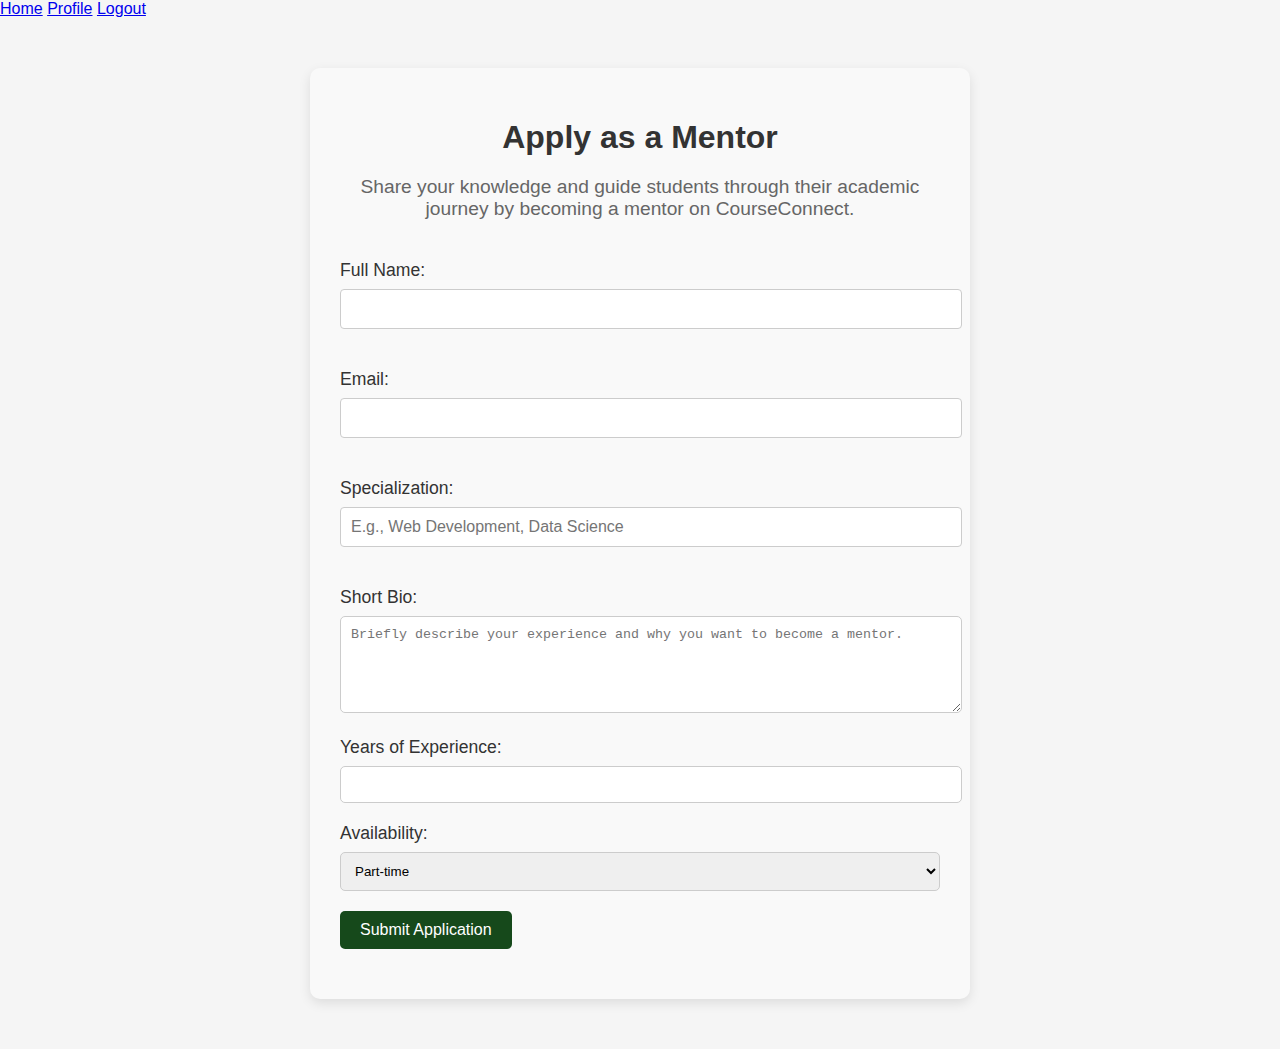
<file: templates/apply_mentor.html>
<!DOCTYPE html>
<html lang="en">
<head>
    <meta charset="UTF-8">
    <meta name="viewport" content="width=device-width, initial-scale=1.0">
    <title>Apply as a Mentor - CourseConnect</title>
    <link rel="stylesheet" href="/CSS/styles.css">
</head>
<body>
    <nav>
        <a href="index.html">Home</a>
        <a href="profile.html">Profile</a>
        <a href="logout.html">Logout</a>
    </nav>

    <div class="mentor-application-container">
        <div class="form-header">
            <h1>Apply as a Mentor</h1>
            <p>Share your knowledge and guide students through their academic journey by becoming a mentor on CourseConnect.</p>
        </div>

        <form action="submit_mentor_application" method="POST">
            <div class="form-group">
                <label for="full_name">Full Name:</label>
                <input type="text" id="full_name" name="full_name" required>
            </div>

            <div class="form-group">
                <label for="email">Email:</label>
                <input type="email" id="email" name="email" required>
            </div>

            <div class="form-group">
                <label for="specialization">Specialization:</label>
                <input type="text" id="specialization" name="specialization" placeholder="E.g., Web Development, Data Science" required>
            </div>

            <div class="form-group">
                <label for="bio">Short Bio:</label>
                <textarea id="bio" name="bio" rows="5" placeholder="Briefly describe your experience and why you want to become a mentor." required></textarea>
            </div>

            <div class="form-group">
                <label for="experience">Years of Experience:</label>
                <input type="number" id="experience" name="experience" required>
            </div>

            <div class="form-group">
                <label for="availability">Availability:</label>
                <select id="availability" name="availability">
                    <option value="part-time">Part-time</option>
                    <option value="full-time">Full-time</option>
                </select>
            </div>

            <div class="form-group">
                <button type="submit" class="btn-submit">Submit Application</button>
            </div>
        </form>
    </div>

</body>
</html>
</file>
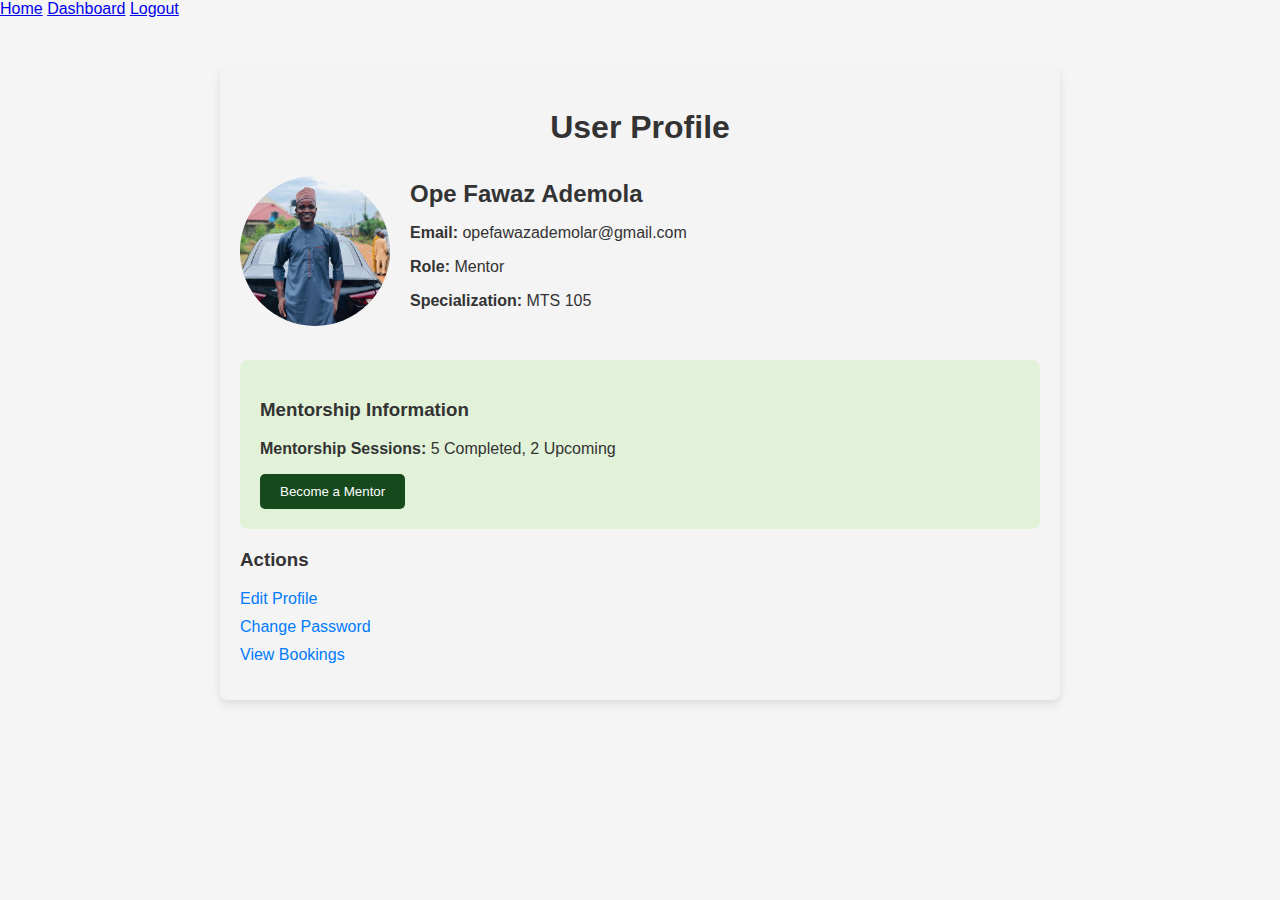
<file: templates/profile.html>
<!DOCTYPE html>
<html lang="en">
<head>
    <meta charset="UTF-8">
    <meta name="viewport" content="width=device-width, initial-scale=1.0">
    <title>User Profile - CourseConnect</title>
    <link rel="stylesheet" href="/CSS/styles.css">
</head>
<body>
    <nav>
        <a href="index.html">Home</a>
        <a href="dashboard.html">Dashboard</a>
        <a href="logout.html">Logout</a>
    </nav>

    <div class="profile-container">
        <div class="profile-header">
            <h1>User Profile</h1>
        </div>

        <div class="profile-info">
            <div class="profile-image">
                <img src="/images/My Picture.jpeg" alt="User's profile picture">
            </div>
            <div class="profile-details">
                <h2>Ope Fawaz Ademola</h2>
                <p><strong>Email:</strong> opefawazademolar@gmail.com</p>
                <p><strong>Role:</strong> Mentor</p>    
                <p><strong>Specialization:</strong> MTS 105</p>
            </div>
        </div>

        <div class="mentorship-status">
            <h3>Mentorship Information</h3>
            <p><strong>Mentorship Sessions:</strong> 5 Completed, 2 Upcoming</p>
            <button class="btn-mentor">Become a Mentor</button>
        </div>

        <div class="profile-actions">
            <h3>Actions</h3>
            <ul>
                <li><a href="edit-profile.html">Edit Profile</a></li>
                <li><a href="change-password.html">Change Password</a></li>
                <li><a href="view-bookings.html">View Bookings</a></li>
            </ul>
        </div>
    </div>

</body>
</html>
</file>
<file: CSS/styles.css>
/* General Styles */
body {
    font-family: 'Arial', sans-serif;
    margin: 0;
    padding: 0;
    background-color: #f5f5f5;
    color: #333;
}

header {
    background-color: #16491B;
    color: white;
    padding: 20px;
    display: flex;
    justify-content: space-between;
    align-items: center;
}

header .logo img {
    width: 150px;
}

header nav ul {
    list-style-type: none;
    margin: 0;
    padding: 0;
    display: flex;
    gap: 20px;
}

header nav ul li {
    display: inline;
}

header nav ul li a {
    color: white;
    text-decoration: none;
}

header nav ul li a:hover {
    text-decoration: underline;
}

.hero {
        display: flex;
        align-items: center;
        justify-content: space-between;
        padding: 50px;
        background: linear-gradient(rgba(0, 0, 0, 0.5), rgba(0, 0, 0, 0.5)), 
                    url('/images/Background image.jpg') no-repeat center center/cover;
        color: white;
        height: 400px;
}

.hero-content {
    max-width: 50%;
}

.hero-content h1 {
    font-size: 3em;
    margin-bottom: 20px;
}

.hero-content p {
    font-size: 1.2em;
    margin-bottom: 30px;
}

.cta-button {
    padding: 15px 30px;
    background-color: #4CAF50;
    color: white;
    text-decoration: none;
    border-radius: 5px;
    font-size: 1.2em;
}

.cta-button:hover {
    background-color: #45a049;
}

.features, .how-it-works, .testimonials, .cta {
    padding: 50px;
    text-align: center;
    background-color: white;
}

.features-grid, .testimonial-grid, .steps {
    display: flex;
    justify-content: center;
    gap: 30px;
}

.feature-item, .testimonial-item, .step {
    flex-basis: 20%;
}

.feature-item img, .step img {
    width: 250px;
    height: auto;
    margin-bottom: 20px;
}

.testimonial-item {
    background-color: #f9f9f9;
    padding: 20px;
    border-radius: 10px;
}

.testimonial-author {
    font-weight: bold;
    margin-top: 10px;
}

.steps {
    flex-direction: row;
    justify-content: space-around;
}

.step-number {
    font-size: 2em;
    font-weight: bold;
    color: #4CAF50;
    margin-bottom: 10px;
}

.cta {
    background-color: #16491B;
    color: white;
}

footer {
    background-color: #333;
    color: white;
    padding: 20px;
    text-align: center;
}

footer .footer-content {
    display: flex;
    justify-content: space-between;
    align-items: center;
    margin-bottom: 20px;
}

footer nav ul {
    list-style-type: none;
    display: flex;
    gap: 15px;
    margin: 0;
    padding: 0;
}

footer nav ul li a {
    color: white;
    text-decoration: none;
}

footer nav ul li a:hover {
    text-decoration: underline;
}

.profile-container {
    max-width: 800px;
    margin: 50px auto;
    padding: 20px;
    background-color: #f4f4f4;
    border-radius: 8px;
    box-shadow: 0 4px 10px rgba(0, 0, 0, 0.1);
}

.profile-header {
    text-align: center;
    margin-bottom: 30px;
}

.profile-info {
    display: flex;
    align-items: center;
    margin-bottom: 30px;
}

.profile-image img {
    border-radius: 50%;
    width: 150px;
    height: 150px;
    object-fit: cover;
    margin-right: 20px;
}

.profile-details h2 {
    margin: 0 0 10px;
    font-size: 24px;
}

.profile-actions ul {
    list-style: none;
    padding: 0;
}

.profile-actions ul li {
    margin: 10px 0;
}

.profile-actions ul li a {
    color: #007bff;
    text-decoration: none;
}

.mentorship-status {
    background-color: #e2f2d9;
    padding: 20px;
    border-radius: 8px;
    margin-bottom: 20px;
}

.btn-mentor {
    background-color: #16491B;
    color: white;
    padding: 10px 20px;
    border: none;
    border-radius: 5px;
    cursor: pointer;
}

.mentor-application-container {
    max-width: 600px;
    margin: 50px auto;
    padding: 30px;
    background-color: #f9f9f9;
    border-radius: 10px;
    box-shadow: 0 4px 12px rgba(0, 0, 0, 0.1);
}

.form-header h1 {
    text-align: center;
    margin-bottom: 20px;
}

.form-header p {
    text-align: center;
    margin-bottom: 40px;
    font-size: 1.2em;
    color: #666;
}

.form-group {
    margin-bottom: 20px;
}

.form-group label {
    display: block;
    font-size: 1.1em;
    margin-bottom: 8px;
}

.form-group input,
.form-group select,
.form-group textarea {
    width: 100%;
    padding: 10px;
    border: 1px solid #ccc;
    border-radius: 5px;
}

textarea {
    resize: vertical;
}

.btn-submit {
    background-color: #16491B;
    color: white;
    padding: 10px 20px;
    border: none;
    border-radius: 5px;
    cursor: pointer;
    font-size: 1em;
}

.btn-submit:hover {
    background-color: #138d25;
}

.how-it-works {
    padding: 50px;
    text-align: center;
    background-color: #f9f9f9;
}

.steps {
    display: flex;
    justify-content: center;
    gap: 20px;
    flex-wrap: wrap;
}

.step {
    flex-basis: 20%;
    background-color: white;
    border-radius: 10px;
    box-shadow: 0 4px 8px rgba(0, 0, 0, 0.1);
    transition: transform 0.2s ease-in-out;
    padding: 20px;
    margin: 20px;
}

.step:hover {
    transform: translateY(-10px);
}

.step-number {
    font-size: 2.5em;
    font-weight: bold;
    color: #4CAF50;
    margin-bottom: 20px;
}

.step p {
    font-size: 1.2em;
    color: #333;
    margin-bottom: 10px;
}

/* Colorful background styles for each step */
.step:nth-child(1) {
    background-color: #ffeb3b; /* Yellow */
}

.step:nth-child(2) {
    background-color: #03a9f4; /* Light Blue */
}

.step:nth-child(3) {
    background-color: #8bc34a; /* Light Green */
}

.step:nth-child(4) {
    background-color: #ff5722; /* Orange */
}

.testimonials {
    padding: 50px;
    text-align: center;
    background-color: #f9f9f9;
}

.testimonial-grid {
    display: flex;
    justify-content: center;
    flex-wrap: wrap;
    gap: 20px;
}

.testimonial-item {
    flex-basis: 30%;
    background-color: white;
    border-radius: 10px;
    box-shadow: 0 4px 8px rgba(0, 0, 0, 0.1);
    padding: 30px;
    margin: 20px;
    transition: transform 0.2s ease-in-out;
}

.testimonial-item:hover {
    transform: translateY(-10px);
}

.testimonial-item p {
    font-size: 1.1em;
    color: #333;
}

.testimonial-author {
    font-weight: bold;
    color: #4CAF50;
    margin-top: 15px;
    font-style: italic;
}

/* Colorful background styles for each testimonial */
.testimonial-item:nth-child(1) {
    background-color: #e0f7fa; /* Light Cyan */
}

.testimonial-item:nth-child(2) {
    background-color: #ffecb3; /* Light Yellow */
}

/**** Mentor Application Section ****/
.mentor-application {
    background-color: #f2f9f2; /* Light greenish background */
    padding: 50px 20px;
    text-align: center;
}

.mentor-application h2 {
    font-size: 2.5rem;
    color: #16491B; /* Dark green color to match the brand */
    margin-bottom: 20px;
}

.mentor-application p {
    font-size: 1.2rem;
    color: #333; /* Darker text for better readability */
    margin-bottom: 30px;
    line-height: 1.6;
}

.mentor-application .cta-button {
    background-color: #16491B; /* Dark green for the button */
    color: #fff;
    padding: 15px 30px;
    border: none;
    border-radius: 5px;
    text-decoration: none;
    font-size: 1.1rem;
    transition: background-color 0.3s ease;
}

.mentor-application .cta-button:hover {
    background-color: #1f6b28; /* Slightly lighter green on hover */
}

@media (max-width: 768px) {
    .mentor-application h2 {
        font-size: 2rem;
    }

    .mentor-application p {
        font-size: 1rem;
    }

    .mentor-application .cta-button {
        font-size: 1rem;
        padding: 12px 25px;
    }
}

/* General Styles for Forms */
.login-form, .register-form, .buildathon-info {
    max-width: 400px;
    margin: 50px auto;
    padding: 20px;
    background-color: #ffffff;
    box-shadow: 0 0 10px rgba(0, 0, 0, 0.1);
    border-radius: 8px;
}

.login-form h2, .register-form h2, .buildathon-info h2 {
    margin-bottom: 20px;
    color: #16491B;
}

form label {
    display: block;
    margin-bottom: 8px;
    color: #333;
}

form input[type="text"], form input[type="email"], form input[type="password"] {
    width: 100%;
    padding: 10px;
    margin-bottom: 20px;
    border: 1px solid #ccc;
    border-radius: 4px;
    font-size: 16px;
}

form button.cta-button {
    width: 100%;
    padding: 15px;
    background-color: #16491B;
    color: white;
    font-size: 18px;
    border: none;
    border-radius: 5px;
    cursor: pointer;
}

form button.cta-button:hover {
    background-color: #45a049;
}

/* Dashboard Styles */
.dashboard {
    display: flex;
    min-height: 100vh;
}

.sidebar {
    width: 250px;
    background-color: #16491B;
    color: white;
    padding: 20px;
}

.sidebar ul {
    list-style-type: none;
    padding: 0;
}

.sidebar ul li {
    margin-bottom: 20px;
}

.sidebar ul li a {
    color: white;
    text-decoration: none;
    font-size: 18px;
}

.sidebar ul li a:hover, .sidebar ul li a.active {
    text-decoration: underline;
}

.main-content {
    flex-grow: 1;
    padding: 30px;
    background-color: #f9f9f9;
}

.main-content h2 {
    margin-bottom: 20px;
    color: #16491B;
}

.main-content form {
    margin-bottom: 30px;
}

.main-content table {
    width: 100%;
    border-collapse: collapse;
    margin-bottom: 30px;
}

.main-content table th, .main-content table td {
    border: 1px solid #ccc;
    padding: 10px;
    text-align: left;
}

.main-content table th {
    background-color: #f1f1f1;
}

.main-content ul {
    list-style-type: none;
    padding: 0;
}

.main-content ul li {
    margin-bottom: 10px;
}

.main-content ul li a {
    text-decoration: none;
    color: #16491B;
}

.main-content ul li a:hover {
    text-decoration: underline;
}
</file>
